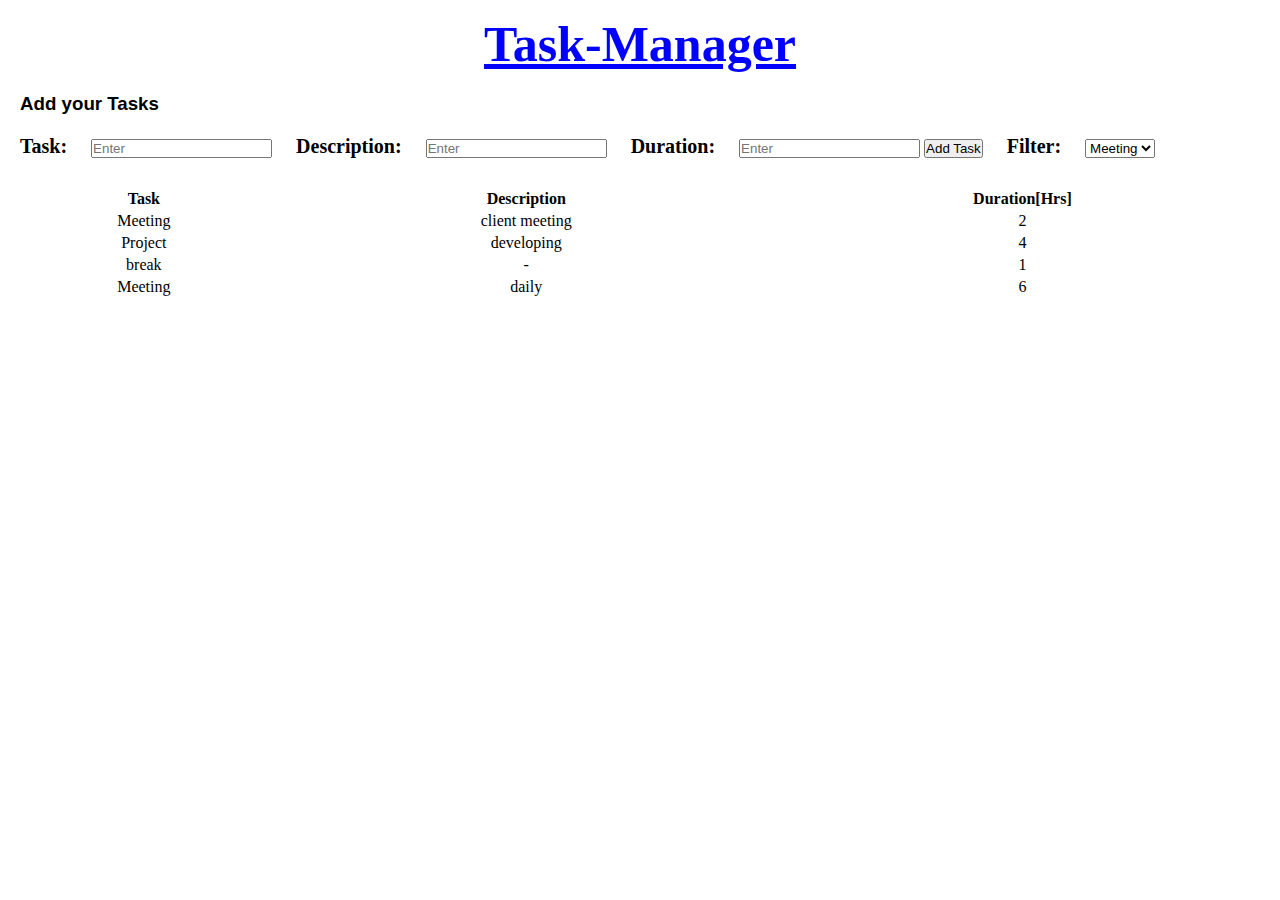
<file: Task-Manager/index.html>
<!DOCTYPE html>
<html lang="en">
<head>
    <meta charset="UTF-8">
    <meta name="viewport" content="width=device-width, initial-scale=1.0">
    <link rel="stylesheet" href="/Task-Manager/style.css">
    <title>Task-Manager</title>
</head>
<body>
    <h2 class="h2">Task-Manager</h2>
    <h3 class="h3">Add your Tasks</h3>
    <div class="container">
        <label class="label" for="newtask">Task:</label>
        <input type="text" id="newtask" placeholder="Enter">

        <label class="label" for="newdescription">Description:</label>
        <input type="text" id="newdescription" placeholder="Enter">

        <label class="label" for="newduration">Duration:</label>
        <input type="text" id="newduration" placeholder="Enter">
        <button onclick="Addtask()" id="btn">Add Task</button>

        <label class="label" for="filter">Filter:</label>
        <select name="name">
            <option>Meeting</option>
            <option>Break</option>
            <option>Project</option>
        </select>

        <table>
            <thead>
                <tr>
                    <th>Task</th>
                    <th>Description</th>
                    <th>Duration[Hrs]</th>
                </tr>
            </thead>
            <tbody id="datas">   </tbody>
            
        </table>
    </div>
    <script src="/Task-Manager/script.js"></script>
</body>
</html>
</file>
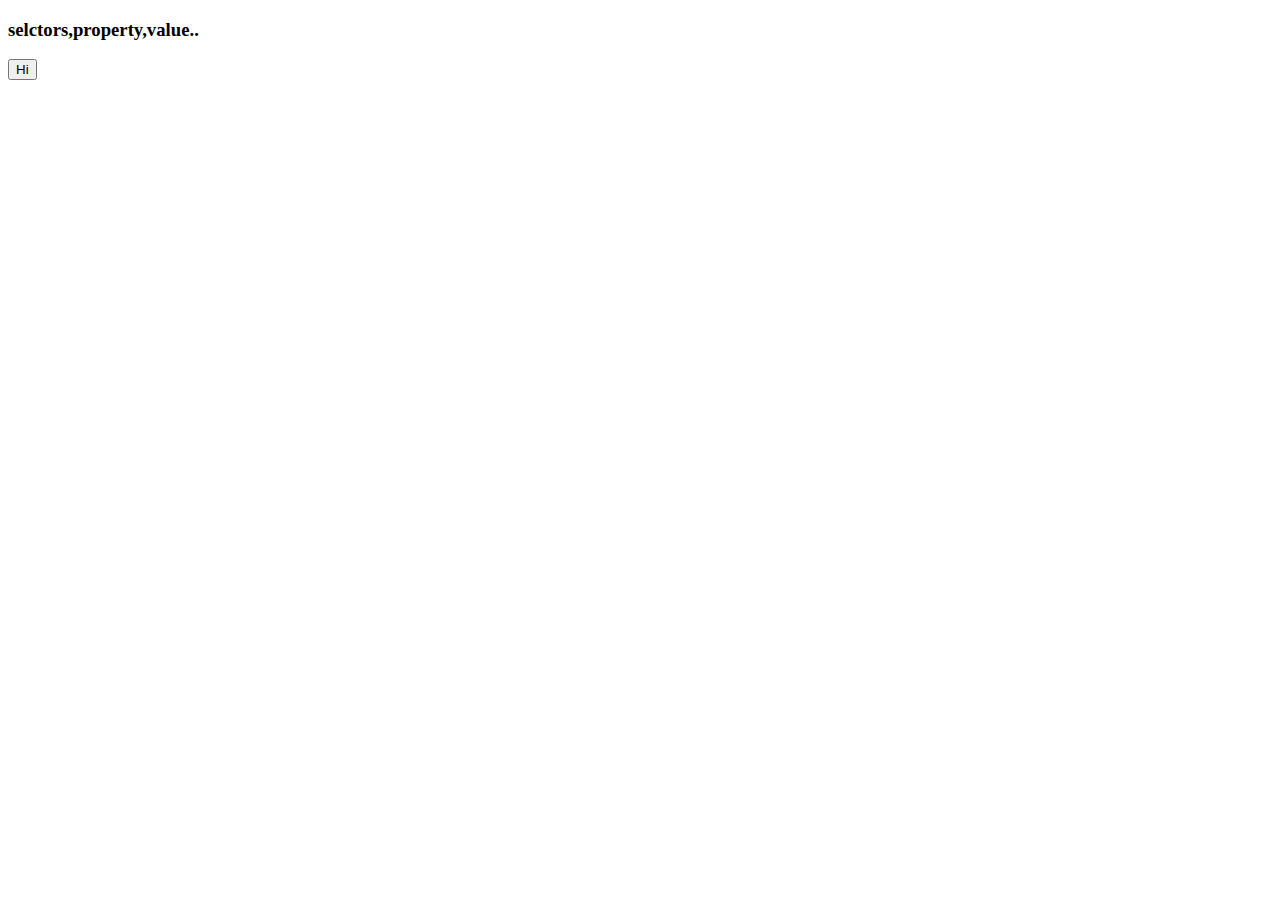
<file: Day-2/basic.html>
<!DOCTYPE html>
<html lang="en">
<head>
    <meta charset="UTF-8">
    <meta name="viewport" content="width=device-width, initial-scale=1.0">
    <title>Basic CSS</title>
</head>
<body>
    <h3>selctors,property,value..</h3>
    <button>Hi</button>
    
</body>
</html>
</file>
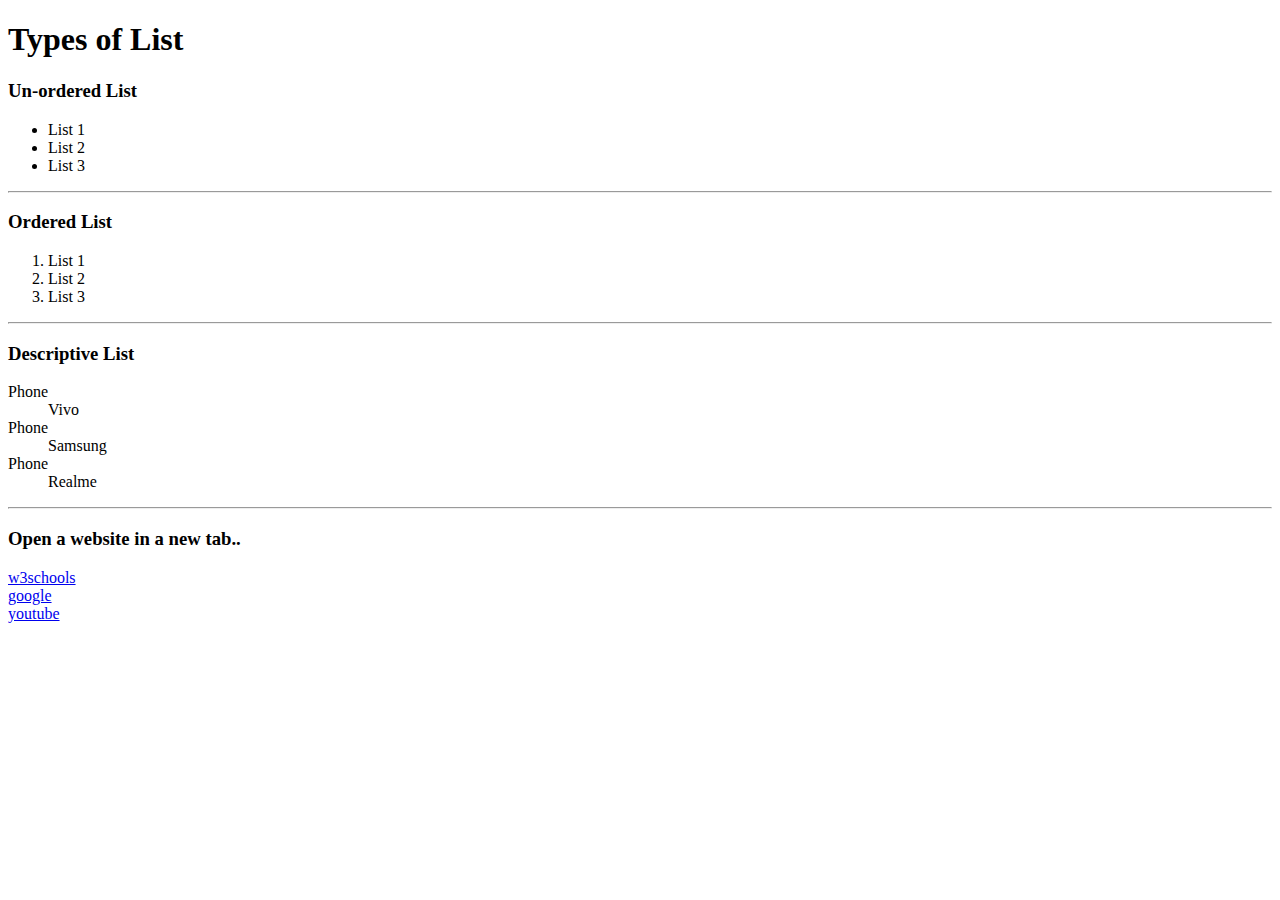
<file: Day-2/list.html>
<!DOCTYPE html>
<html lang="en">
<head>
    <meta charset="UTF-8">
    <meta name="viewport" content="width=device-width, initial-scale=1.0">
    <title>List</title>
</head>
<body>

    <h1>Types of List</h1>
    <h3>Un-ordered List</h3>
    <ul>
        <li>List 1</li>
        <li>List 2</li>
        <li>List 3</li>
    </ul>
    <hr>
    <h3>Ordered List</h3>
    <ol>
        <li>List 1</li>
        <li>List 2</li>
        <li>List 3</li>

    </ol>
    <hr>
    <h3>Descriptive List</h3>
    
    <dl>
        <dt>Phone</dt>
        <dd>Vivo</dd>

        <dt>Phone</dt>
        <dd>Samsung</dd>

        <dt>Phone</dt>
        <dd>Realme</dd>
    </dl>
    <hr>
    <h3>Open a website in a new tab..</h3>
    <a href="https://www.w3schools.com/" target="_blank" >w3schools</a><br>
    <a href="https://www.google.com/" target="_blank" >google</a><br>
    <a href="https://www.youtube.com/" target="_blank" >youtube</a>
</body>
</html>
</file>
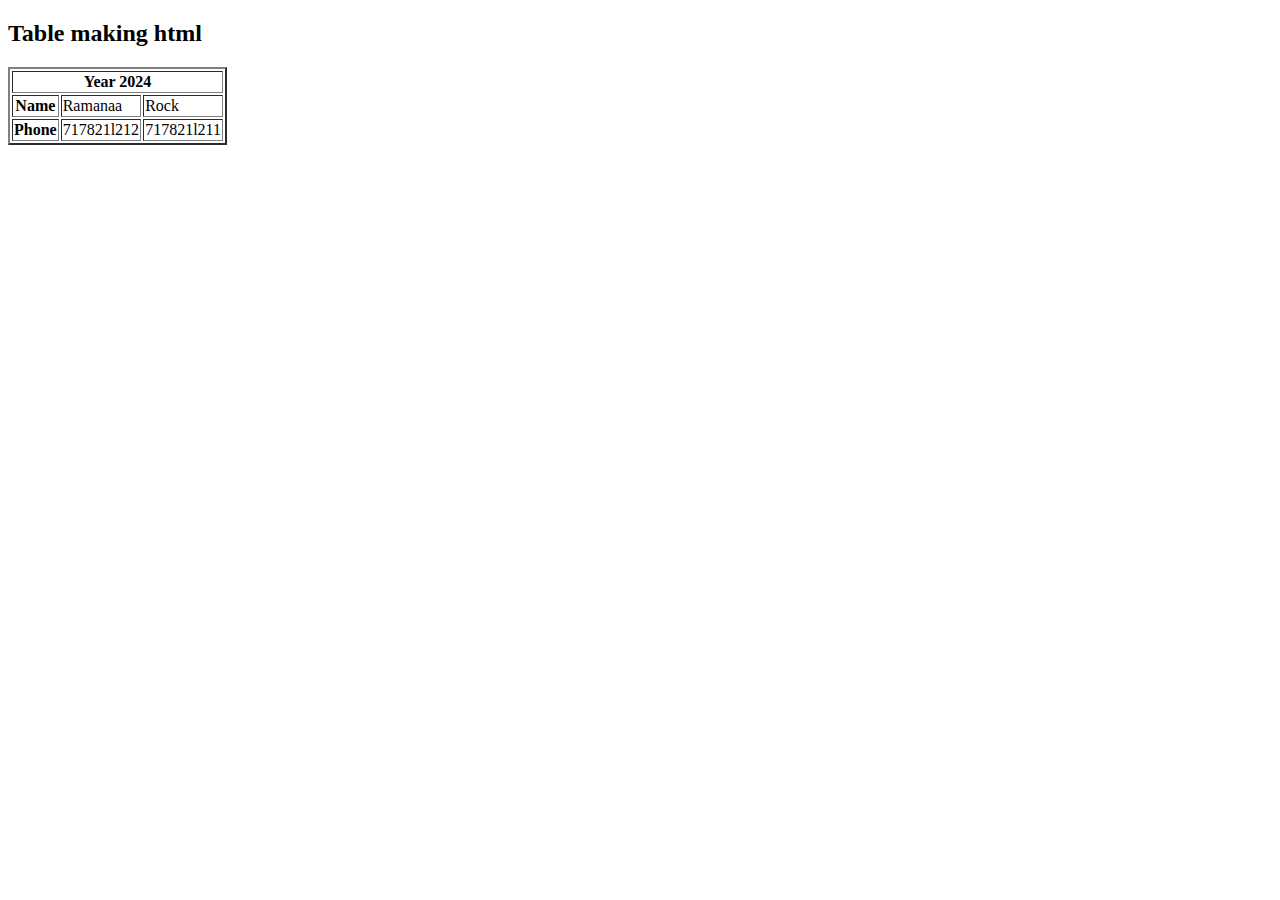
<file: Day-2/table.html>
<!DOCTYPE html>
<html lang="en">
<head>
    <meta charset="UTF-8">
    <meta name="viewport" content="width=device-width, initial-scale=1.0">
    <title>Sample Table</title>
</head>
<body>
    <h2>Table making html</h2>
    <table border="2">
        <tr>
            <th colspan="3">Year 2024</th>
        </tr>
        <tr>
            <th>Name</th>
            <td>Ramanaa</td>
            <td>Rock</td>
        </tr>

        <tr>
            <th>Phone</th>
            <td>717821l212</td>
            <td>717821l211</td>
        </tr>
        
    

        

    </table>
    
</body>
</html>
</file>
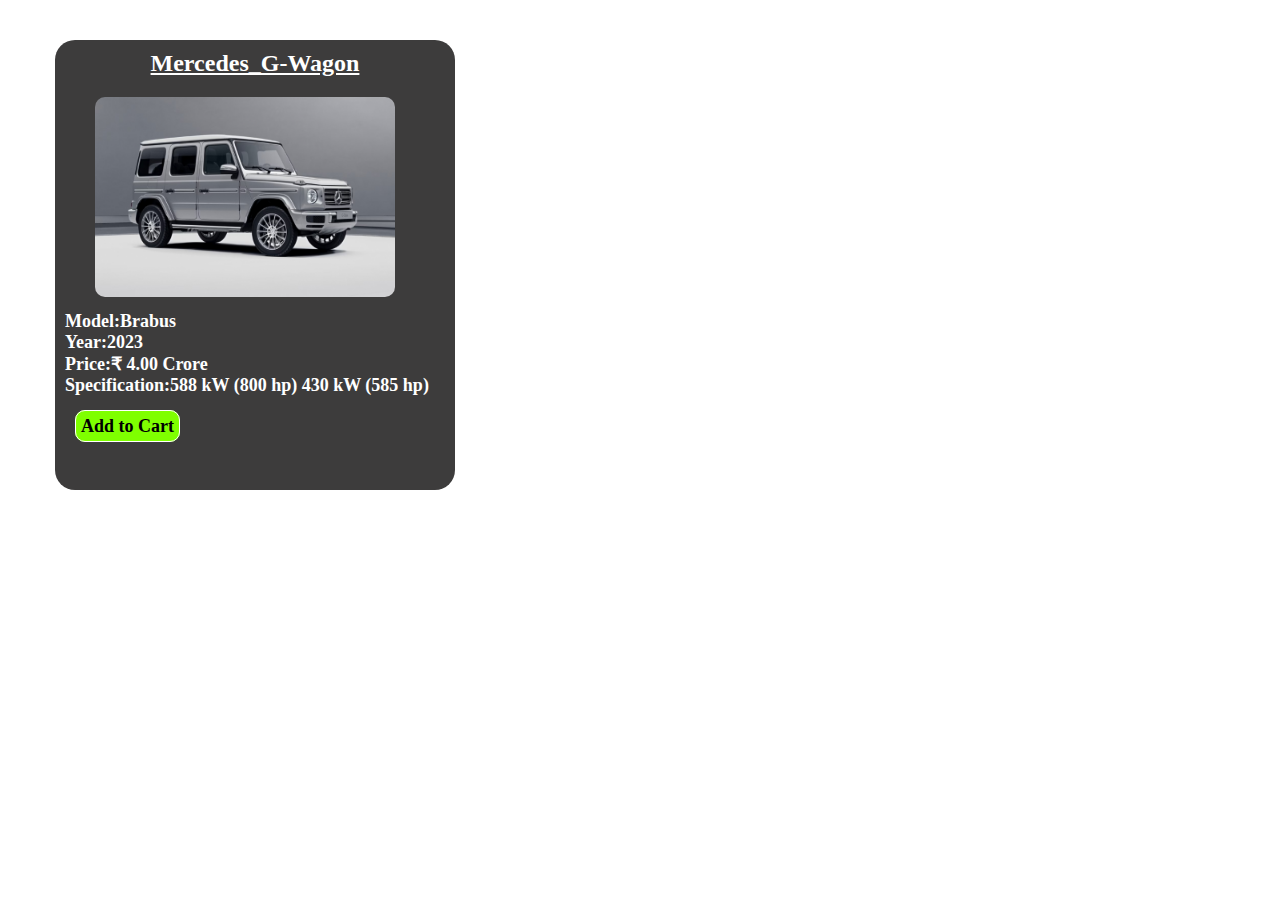
<file: Day-3/cart.html>
<!DOCTYPE html>
<html lang="en">
<head>
    <meta charset="UTF-8">
    <meta name="viewport" content="width=device-width, initial-scale=1.0">
    <link rel="stylesheet" href="/CSS/style2.css">
    <title>Add to cart</title>
</head>
<body>
<div class="container">
    <h2 style="color: white; text-align: center; margin-top: 10px; text-decoration: underline;">Mercedes_G-Wagon</h2>
   
        <img src="/img/gwagon.jpg" alt="G-Wagon" style="height: 200px; width: 300px; border-radius: 10px;">
  <ul class="list">
    <li>Model:Brabus</li>
    <li>Year:2023</li>
    <li>Price:₹ 4.00 Crore</li>
    <li>Specification:588 kW (800 hp) 430 kW (585 hp)</li>
  </ul>
  <div class="cart">
    <a href="#">Add to Cart</a>
  </div>
</div>
    
</body>
</html>
</file>
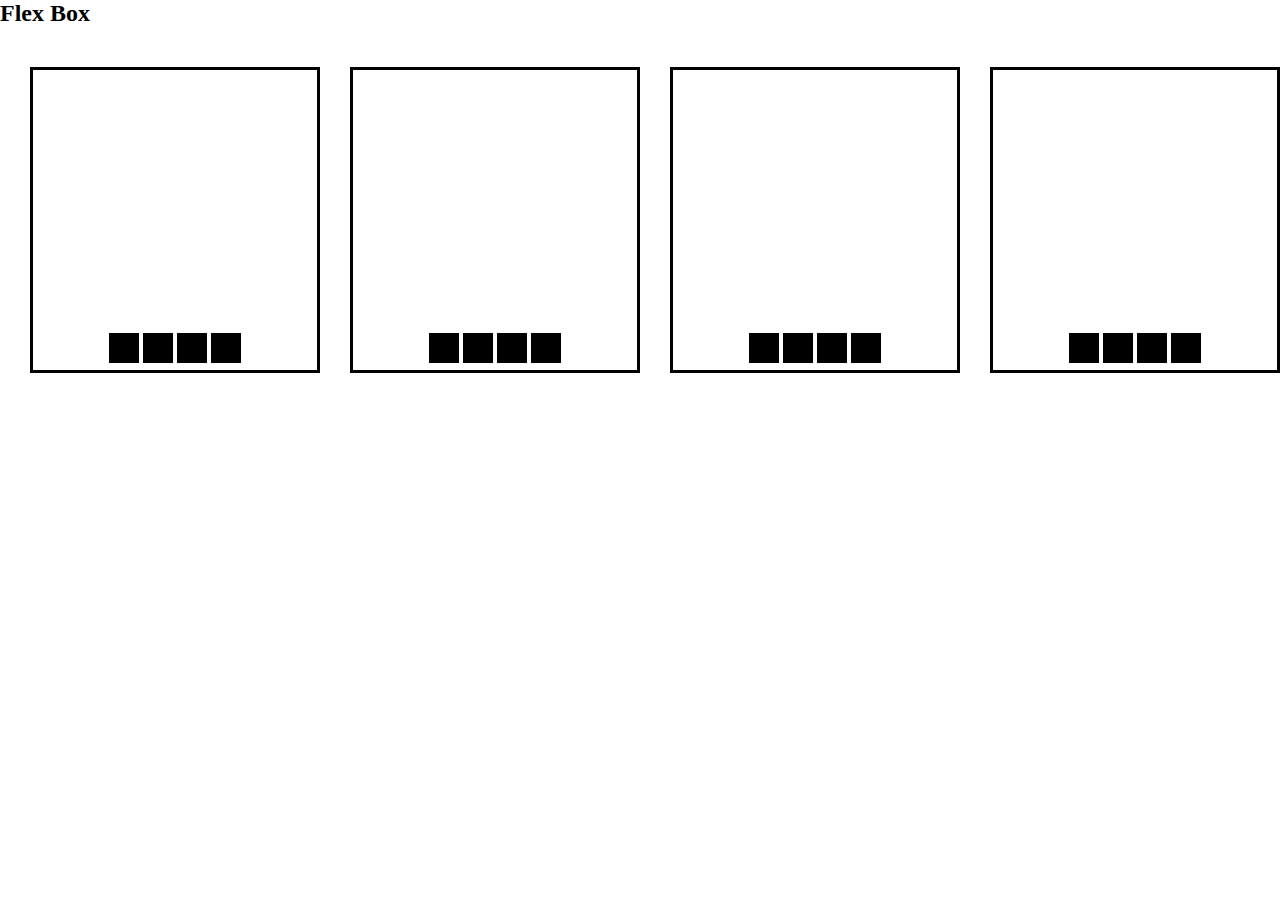
<file: Day-3/flexbox.html>
<!DOCTYPE html>
<html lang="en">
<head>
    <meta charset="UTF-8">
    <meta name="viewport" content="width=device-width, initial-scale=1.0">
    <link rel="stylesheet" href="/CSS/style3.css">
    <title>Flex-Box Basics</title>
</head>
<body>
    <h2>Flex Box</h2>
    <div class="main-section">

    
    <div class="outer">
        <div class="inner"></div>
        <div class="inner"></div>
        <div class="inner"></div>
        <div class="inner"></div>
    </div>

    <div class="outer">
        <div class="inner"></div>
        <div class="inner"></div>
        <div class="inner"></div>
        <div class="inner"></div>
    </div>

    <div class="outer">
        <div class="inner"></div>
        <div class="inner"></div>
        <div class="inner"></div>
        <div class="inner"></div>
    </div>

    <div class="outer">
        <div class="inner "></div>
        <div class="inner"></div>
        <div class="inner"></div>
        <div class="inner"></div>
    </div>
</div>
    
</body>
</html>
</file>
<file: Task-Manager/style.css>
*
{
    margin: 0;
    padding: 0;
   
}

.h2{
    font-size: 50px;
    font-weight: bold;
    color: blue;
    text-align: center;
    font-family: 'Times New Roman', Times, serif;
    margin-top: 15px;
    text-decoration: underline;
}

.h3
{
    font-size: 200;
    font-family: Arial, Helvetica, sans-serif;
    padding: 20px;

}

.label
{
    font-weight: bold;
    font-size: 20px;
    padding: 20px;
}

table {
    width: 100%;
    border-collapse: collapse;
    margin-top: 30px;
}

th, td {
    padding: 2px;
    text-align: center;
}

tr:hover{
    background-color: rgb(190, 250, 230);
}
</file>
<file: CSS/style2.css>
*
{
    margin: 0;
    padding: 0;

}
.container
{
    width: 400px;
    height: 450px;
    border-radius: 20px;
    background-color: rgb(61, 60, 60);
    position: absolute;
    left: 55px;
    top: 40px;
}


img{
    margin-left: 40px;
    margin-top: 20px;
}
.list{
    color: white;
    font-size: large;
    font-weight: bold;
    font-family: 'Times New Roman', Times, serif;
    margin-left: 10px;
    margin-top: 10px;
    list-style: none;
}
.cart a
{
    position: relative;
    text-decoration: none;
    color: black;
    left: 20px;
    top: 20px;
    border: 1px solid white;
    padding: 5px;
    background-color: chartreuse;
    font-family: 'Times New Roman', Times, serif;
    font-size: large;
    font-weight: bold;
    border-radius: 10px;
    

}
</file>
<file: CSS/style3.css>
*{
    margin: 0;
    padding: 0;
}

.outer
{
    width: 300px;
    height: 300px;
    border: 3px solid black;
    margin-left: 30px;
    margin-top: 40px;
    display: flex;
    justify-content: center;
    align-items: flex-end;
}
.inner
{
    width: 30px;
    height: 30px;
    background-color: black;
    border: 2px solid white;
    margin-bottom: 5px;
}
.main-section
{
    display: flex;
    justify-content: space-around;
}

.center
{
    display: flex;
    align-items: center;
}
</file>
